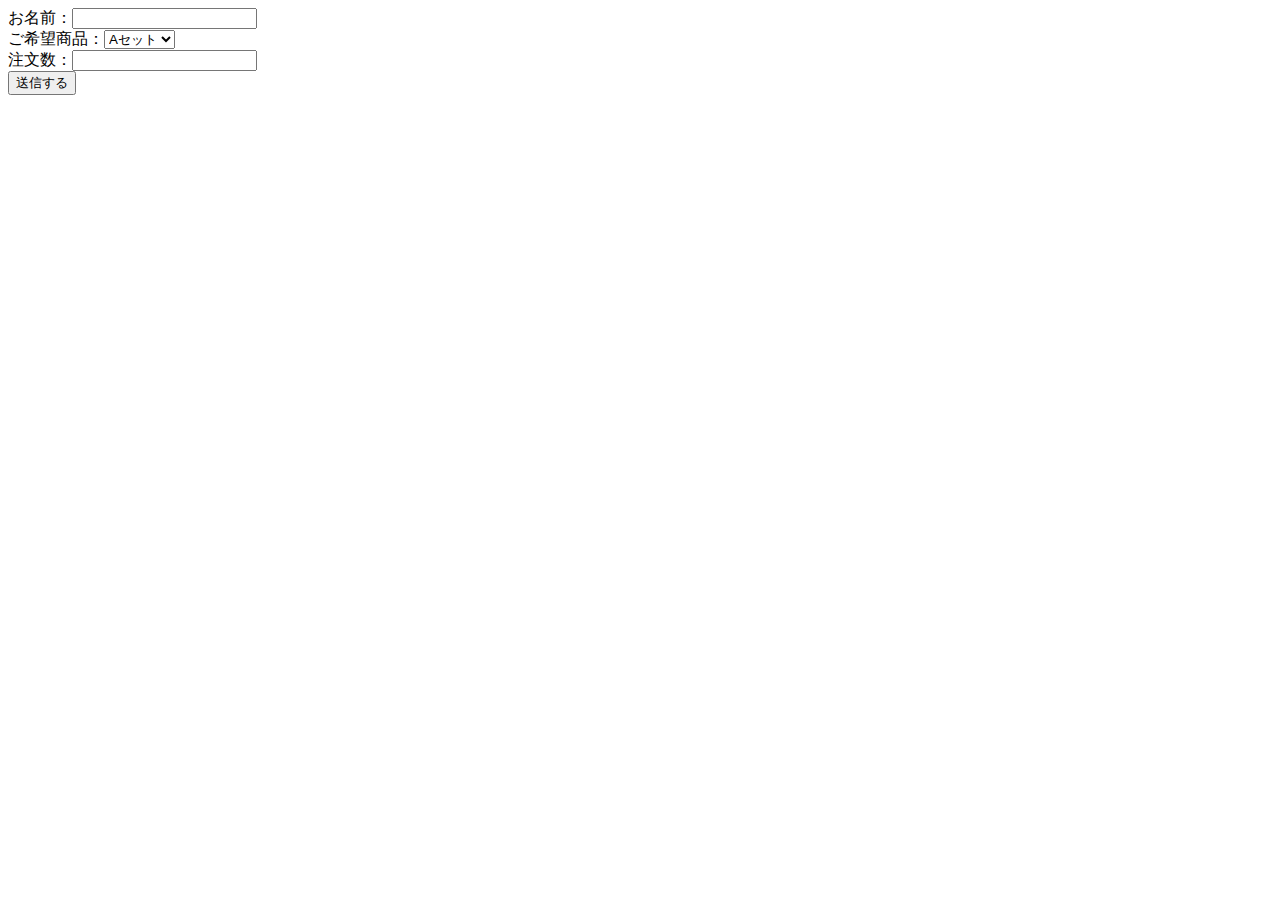
<file: src/php01/config/index.html>
<!DOCTYPE html>
<html lang="en">

<head>
    <meta charset="UTF-8" />
    <meta name="viewport" content="width=device-width, initial-scale=1.0" />
    <title>Document</title>
</head>

<body>
    <form action="result.php" method="GET">
        <label>お名前：<input type="text" name="name"></label>
        <br />
        <label>ご希望商品：<select type="radio" name="product">
                <option value="Aセット">Aセット</option>
                <option value="Bセット">Bセット</option>
                <option value="Cセット">Cセット</option>
        </select>
        </label>
        <br />
        <label>注文数：<input type="number" name="amount">
            
        </label>
        <br />
        <input type="submit" name="submit" value="送信する" />
    </form>



</body>

</html>
</file>
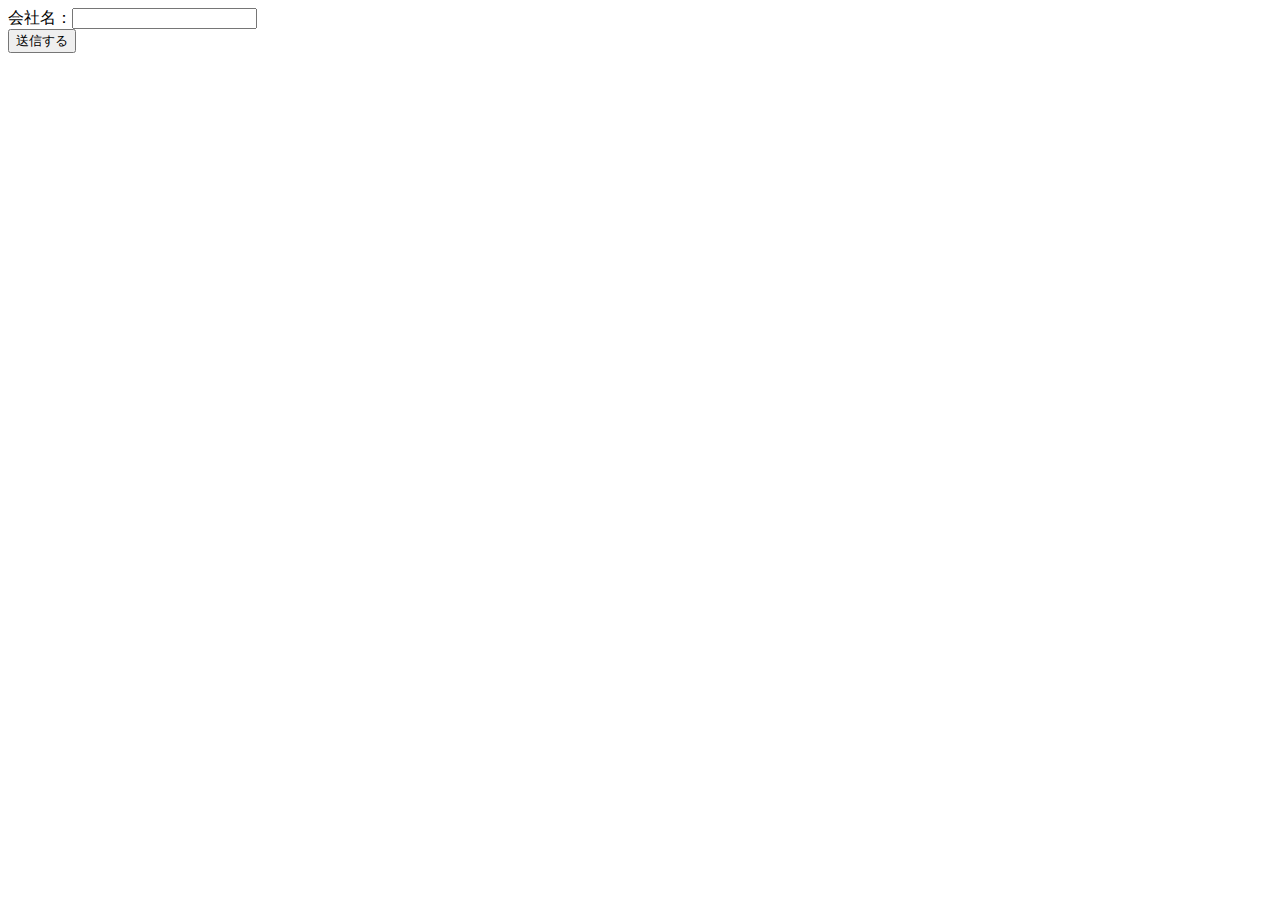
<file: src/php01/config/course.html>
<!DOCTYPE html>
<html lang="ja">

<head>
    <meta charset="UTF-8">
    <meta name="viewport" content="width=device-width, initial-scale=1.0">
    <title>Document</title>
</head>

<body>
    <form action="course.php" method="GET">
        <label>会社名：<input type="text" name="company"></label>
        <br />
        <input type="submit" name="submit" value="送信する" />
    </form>
</body>

</html>
</file>
